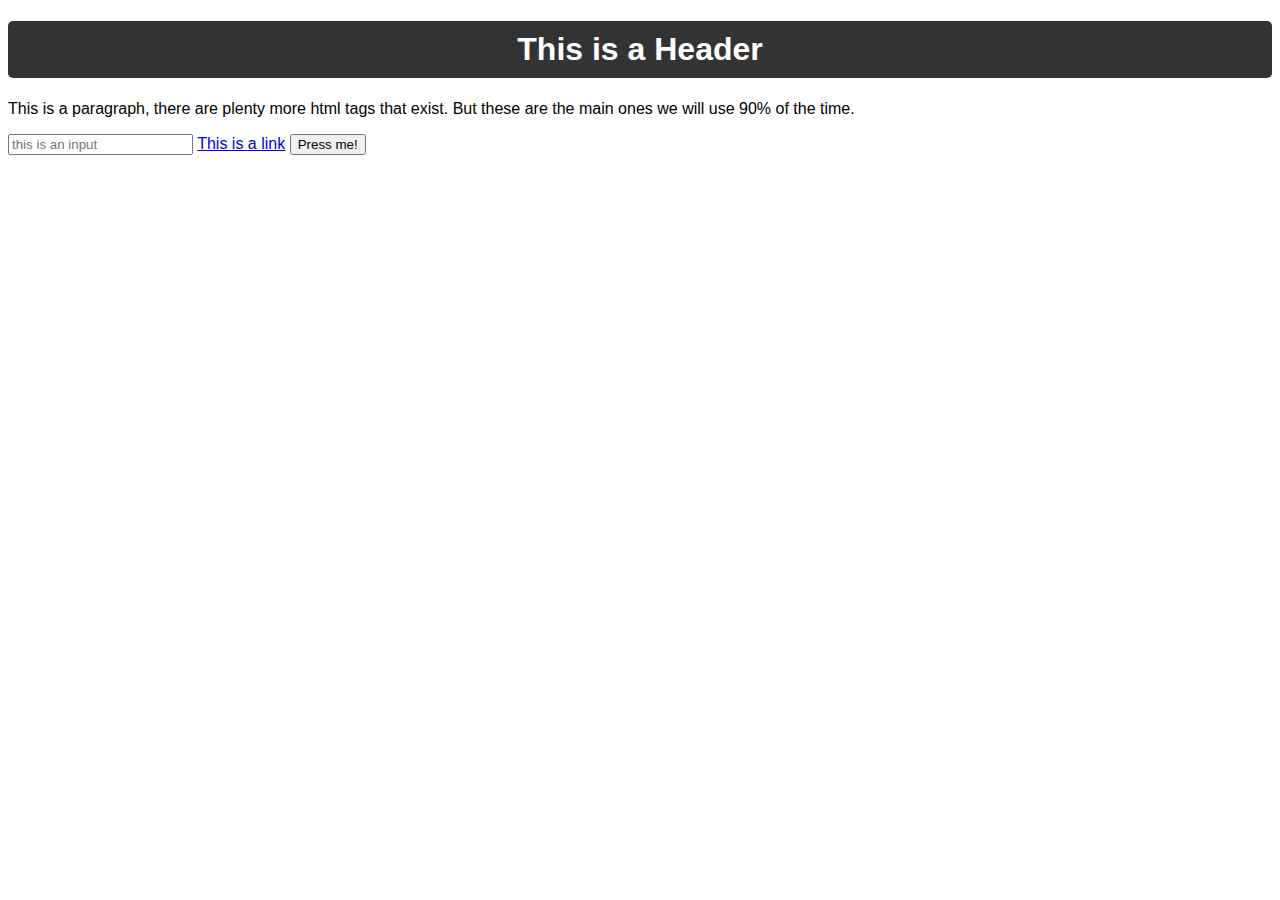
<file: index.html>
<!DOCTYPE html>
<html lang="en">
<head>
    <meta charset="UTF-8">
    <meta name="viewport" content="width=device-width, initial-scale=1.0">
    <title>How to make a website</title>
    <link rel="stylesheet" href="style.css">
    <script src="main.js"></script>
</head>
<body>
    <h1 class="header">This is a Header</h1>
    <p>This is a paragraph, there are plenty more html tags that exist. But these are the main ones we will use 90% of the time.</p>
    <input placeholder="this is an input" type="text">

    <!-- Target="_blank" makes it open in another tab-->
    <a target="_blank" href="https://youtube.com"> This is a link</a>
    <button onclick="Pressed()" id="PressBtn">Press me!</button>
    <!--This is an HTML Comment-->

    <!-- Divs are containers that just hold and position our Information -->
    <div id="clicked">
        <!--Messages with JS are inserted into this div-->
    </div>
</body>
</html>
</file>
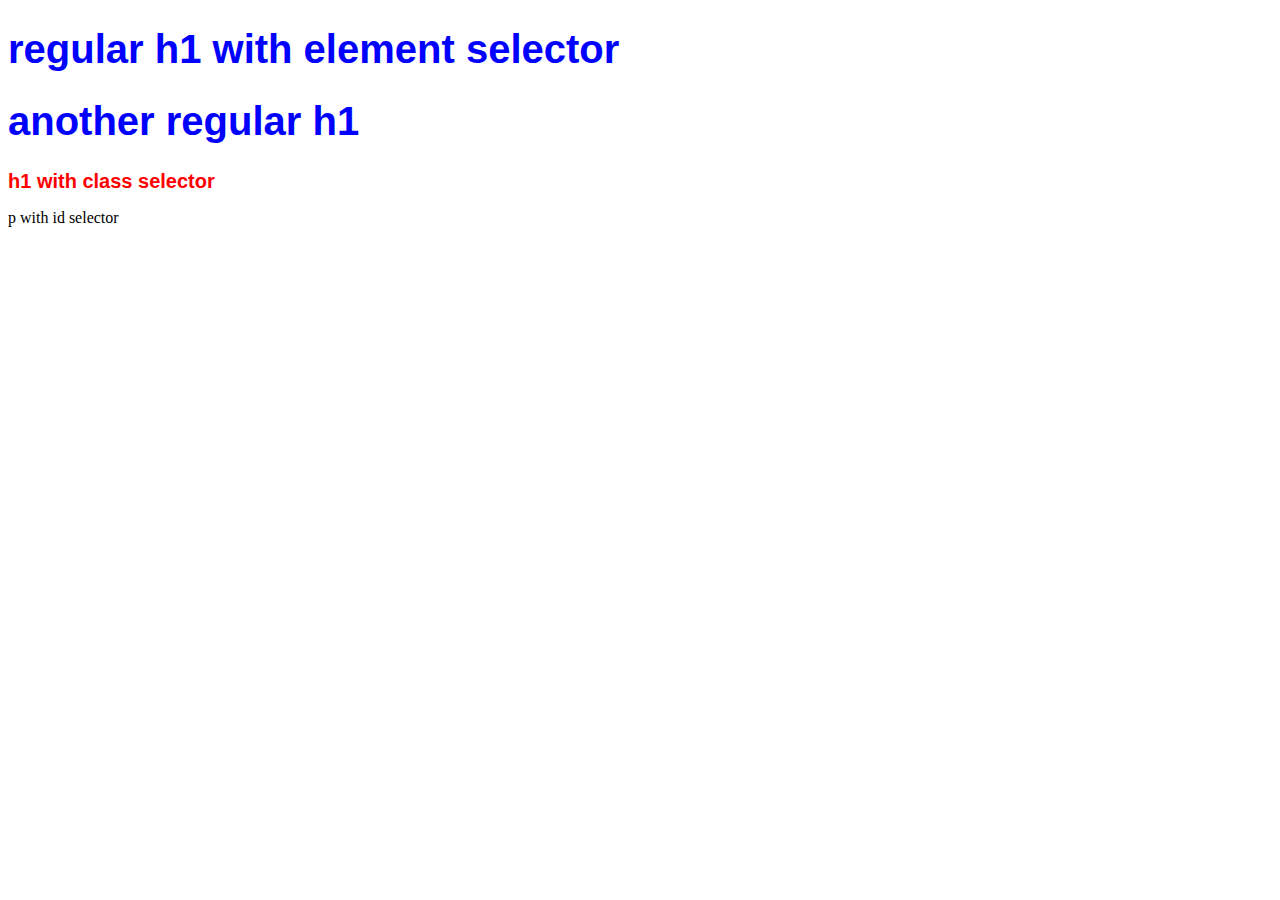
<file: resources/example1/index.html>
<!DOCTYPE html>
<html lang="en">
<head>
    <meta charset="UTF-8">
    <meta name="viewport" content="width=device-width, initial-scale=1.0">
    <title>Example 1</title>
    <link rel="stylesheet" href="style.css">
</head>
<body>
    <h1>regular h1 with element selector</h1>
    <h1>another regular h1</h1>
    <h1 class="header">h1 with class selector</h1>
    <p id="paragraph">p with id selector</p>
</body>
</html>
</file>
<file: style.css>
body {
    font-family: arial;
}

/* This is a CSS Comment 
CSS stands for Cascading Style Sheets*/

/* Below is giving an id style */

#clicked {
height: 150px;
width: 180px;
overflow-y: scroll; /* once it fills up, it adds a scroll bar rather than it getting bigger */
}

.header { /* This is a custom class, we can name it whatever we want*/
    color: #fff;
    background-color: #333;
    padding: 10px;
    border-radius: 5px;
    text-align: center;
} /* any element that is given this class will have these properties */
</file>
<file: resources/example1/style.css>
h1 {
    font-family: 'arial'; /* default font for all h1s */
    font-size: 40px;
    color: blue;
}

.header {
    font-size: 20px;
    color: red;
    /* This class will still have the arial font though because we made it the default, unless we change it 
    font-family: 'Times New Roman';
    like that ^
    */

}
</file>
